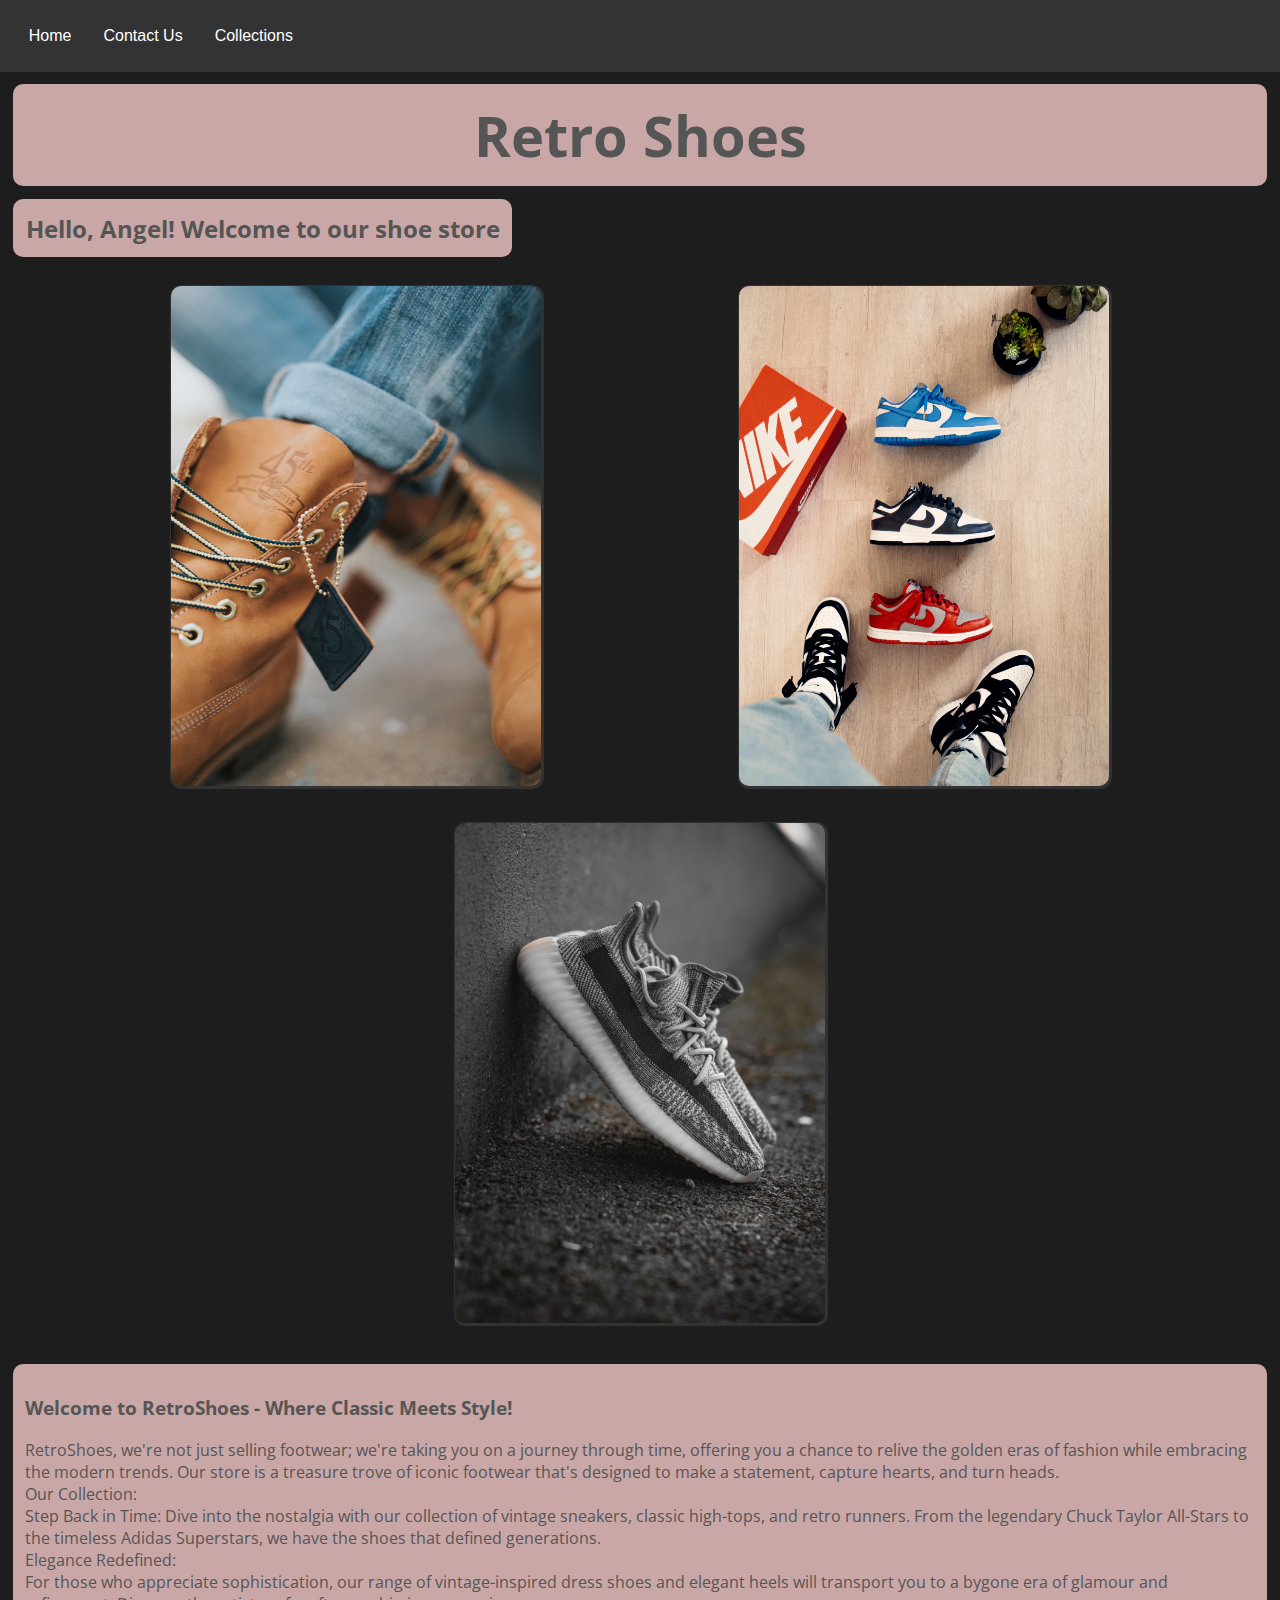
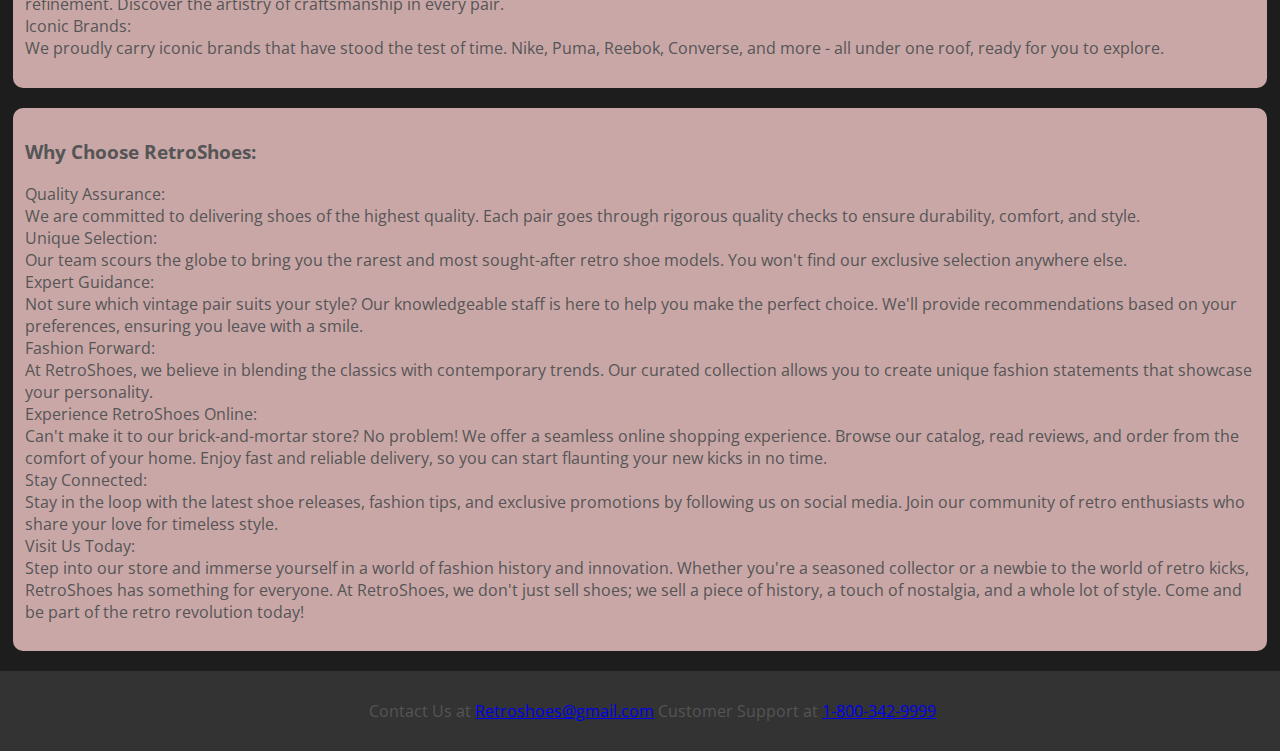
<file: index.html>
<!DOCTYPE html>
<html>
    <head>
        <title>Angel Ramirez-Rivera Project</title>
        <meta charset="UTF-8">
        <meta name="viewport" content="width=device-width, intial-scale=1.0">
        <link rel="stylesheet" text="text/css" href="/css/master.css">
        <link rel="stylesheet" text="text/css" href="https://fonts.googleapis.com/css?family=Open+Sans">
    </head>
    <body>
        <header>
            <div class="navbar">
                <a href="/index.html">Home</a>
                <a href="/pages/contact/index.html">Contact Us</a>
                <div class="dropdown">
                <button class="dropbtn" onclick="myFunction()">Collections
                <i class="fa fa-caret-down"></i>
                </button>
                <div class="dropdown-content" id="myDropdown">
                <a href="/pages/collections/nike/index.html">Nike</a>
                <a href="/pages/collections/adidas/index.html">Adidas</a>
                <a href="/pages/collections/timberlins/index.html">Timberlins</a>
                </div>
                </div> 
            </div>
            <h1 id="header"></h1>
            <h2 id="greeting"></h2>
        </header>
        <main>
            <div class="image-cards"> 
                <figure class="figone">
                    <a href="/pages/collections/timberlins/index.html"><img src="images/nathan-dumlao-szIDYUypDB0-unsplash.jpg" alt="tims"></a>
                </figure>
                <figure class="figtwo">
                    <a href="/pages/collections/nike/index.html"><img src="images/samuel-lopes-FUR3LNiI2jc-unsplash.jpg" alt="nike"></a>
                </figure>
                <figure class="figthree">
                    <a href="/pages/collections/adidas/index.html"><img src="images/t-kaiser-XF9zfijEQK8-unsplash.jpg" alt="adidas"></a>
                </figure>
            </div>
            <div class="review">
                <h3>Welcome to RetroShoes - Where Classic Meets Style!</h3>
                <p>
                    RetroShoes, we're not just selling footwear; we're taking you on a journey through time, offering you a chance to relive the golden eras of fashion while embracing the modern trends. 
                    Our store is a treasure trove of iconic footwear that's designed to make a statement, capture hearts, and turn heads.<br>
                    Our Collection:<br>
                    Step Back in Time: Dive into the nostalgia with our collection of vintage sneakers, classic high-tops, and retro runners. 
                    From the legendary Chuck Taylor All-Stars to the timeless Adidas Superstars, we have the shoes that defined generations.<br>
                    Elegance Redefined: <br>
                    For those who appreciate sophistication, our range of vintage-inspired dress shoes and elegant heels will transport you to a bygone era of glamour and refinement. 
                    Discover the artistry of craftsmanship in every pair.<br>
                    Iconic Brands: <br>
                    We proudly carry iconic brands that have stood the test of time. Nike, Puma, Reebok, Converse, and more - all under one roof, ready for you to explore.
                </p>
            </div>
            <div class="review">
                <h3>Why Choose RetroShoes:</h3>
                <p>
                    Quality Assurance: <br>
                    We are committed to delivering shoes of the highest quality. 
                    Each pair goes through rigorous quality checks to ensure durability, comfort, and style.<br>
                    Unique Selection: <br>
                    Our team scours the globe to bring you the rarest and most sought-after retro shoe models. 
                    You won't find our exclusive selection anywhere else.<br>
                    Expert Guidance:<br>
                    Not sure which vintage pair suits your style? 
                    Our knowledgeable staff is here to help you make the perfect choice.
                    We'll provide recommendations based on your preferences, ensuring you leave with a smile.<br>
                    Fashion Forward:<br>
                    At RetroShoes, we believe in blending the classics with contemporary trends. 
                    Our curated collection allows you to create unique fashion statements that showcase your personality.<br>
                    Experience RetroShoes Online:<br>
                    Can't make it to our brick-and-mortar store? No problem!
                    We offer a seamless online shopping experience.
                    Browse our catalog, read reviews, and order from the comfort of your home. 
                    Enjoy fast and reliable delivery, so you can start flaunting your new kicks in no time.<br>
                    Stay Connected:<br>
                    Stay in the loop with the latest shoe releases, fashion tips, and exclusive promotions by following us on social media.
                    Join our community of retro enthusiasts who share your love for timeless style.<br>
                    Visit Us Today:<br>
                    Step into our store and immerse yourself in a world of fashion history and innovation. 
                    Whether you're a seasoned collector or a newbie to the world of retro kicks, RetroShoes has something for everyone.
                    At RetroShoes, we don't just sell shoes; we sell a piece of history, a touch of nostalgia, and a whole lot of style. 
                    Come and be part of the retro revolution today!<br>
                </p>
            </div>
        </main>
        <footer>
            <p>Contact Us at <a href="email">Retroshoes@gmail.com</a> Customer Support at <a href="phone">1-800-342-9999</a></p>
        </footer>
        <script src="js/scripts.js"></script>
    </body>
</html>
</file>
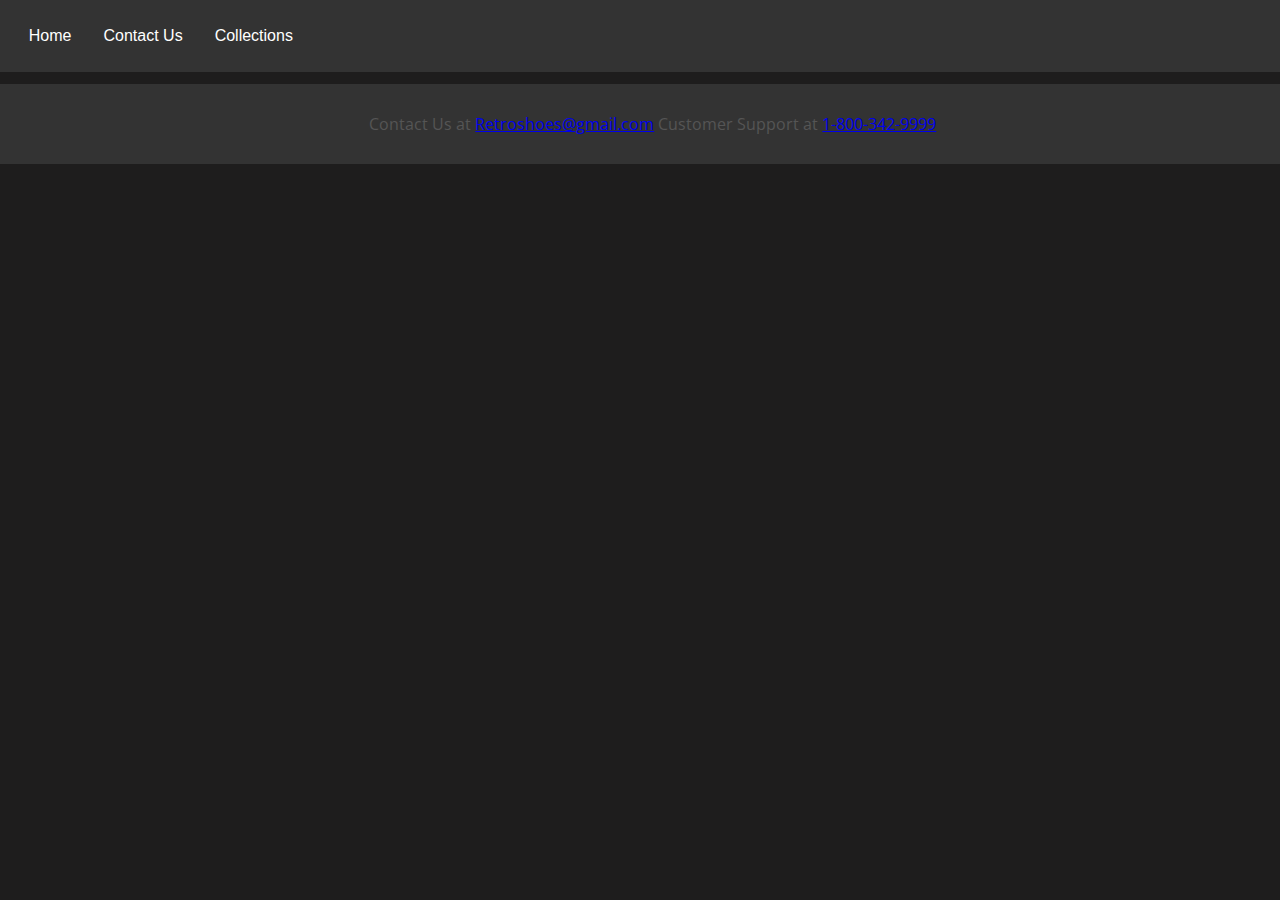
<file: pages/aboutus/index.html>
<!DOCTYPE html>
<html>
    <head>
        <title>Angel Ramirez-Rivera Project</title>
        <meta charset="UTF-8">
        <meta name="viewport" content="width=device-width, intial-scale=1.0">
        <link rel="stylesheet" text="text/css" href="/css/master.css">
        <link rel="stylesheet" text="text/css" href="https://fonts.googleapis.com/css?family=Open+Sans">
    </head>
    <boday>
        <header>
            <div class="navbar">
                <a href="/index.html">Home</a>
                <a href="/pages/contact/index.html">Contact Us</a>
                <div class="dropdown">
                <button class="dropbtn" onclick="myFunction()">Collections
                <i class="fa fa-caret-down"></i>
                </button>
                <div class="dropdown-content" id="myDropdown">
                <a href="/pages/collections/nike/index.html">Nike</a>
                <a href="/pages/collections/adidas/index.html">Adidas</a>
                <a href="/pages/collections/timberlins/index.html">Timberlins</a>
                </div>
                </div> 
            </div>
        </header>
        <main>

        </main>
        <footer>
            <p>Contact Us at <a href="email">Retroshoes@gmail.com</a> Customer Support at <a href="phone">1-800-342-9999</a></p>
        </footer>
        <script src="/js/scripts.js"></script>
    </boday>
</html>
</file>
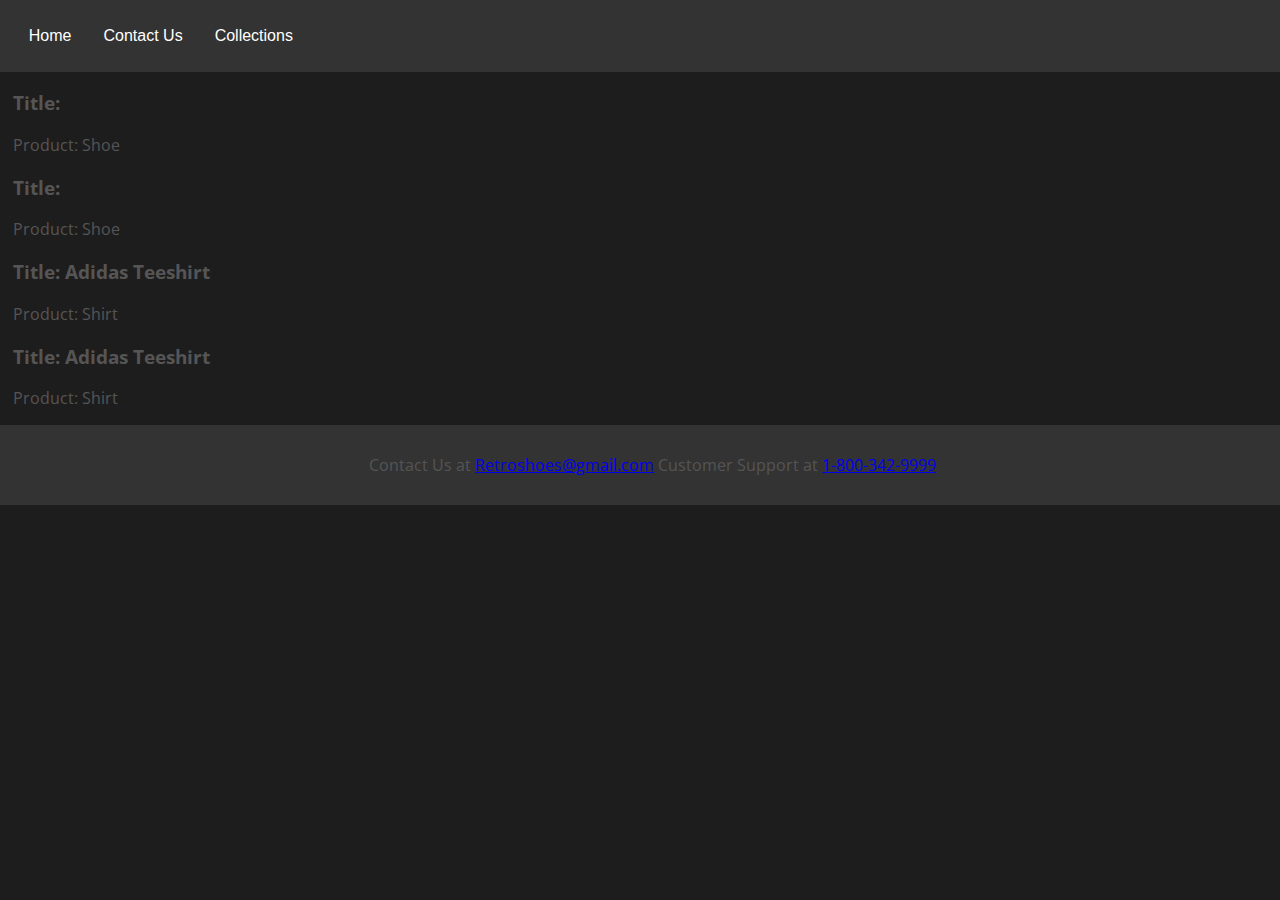
<file: pages/collections/adidas/index.html>
<!DOCTYPE html>
<html>
    <head>
        <title>Angel Ramirez-Rivera Project</title>
        <meta charset="UTF-8">
        <meta name="viewport" content="width=device-width, intial-scale=1.0">
        <link rel="stylesheet" text="text/css" href="/css/master.css">
        <link rel="stylesheet" text="text/css" href="https://fonts.googleapis.com/css?family=Open+Sans">
    </head>
    <boday>
        <header>
            <div class="navbar">
                <a href="/index.html">Home</a>
                <a href="/pages/contact/index.html">Contact Us</a>
                <div class="dropdown">
                <button class="dropbtn" onclick="myFunction()">Collections
                <i class="fa fa-caret-down"></i>
                </button>
                <div class="dropdown-content" id="myDropdown">
                    <a href="/pages/collections/nike/index.html">Nike</a>
                    <a href="/pages/collections/adidas/index.html">Adidas</a>
                    <a href="/pages/collections/timberlins/index.html">Timberlins</a>
                </div>
                </div> 
            </div>
        </header>
        <main>
            <div id="content"></div>
        </main>
        <footer>
            <p>
                Contact Us at <a href="email">Retroshoes@gmail.com</a> 
                Customer Support at <a href="phone">1-800-342-9999</a>
            </p>
        </footer>
        <script type="module" src="/js/adidas.js"></script>
    </boday>
</html>
</file>
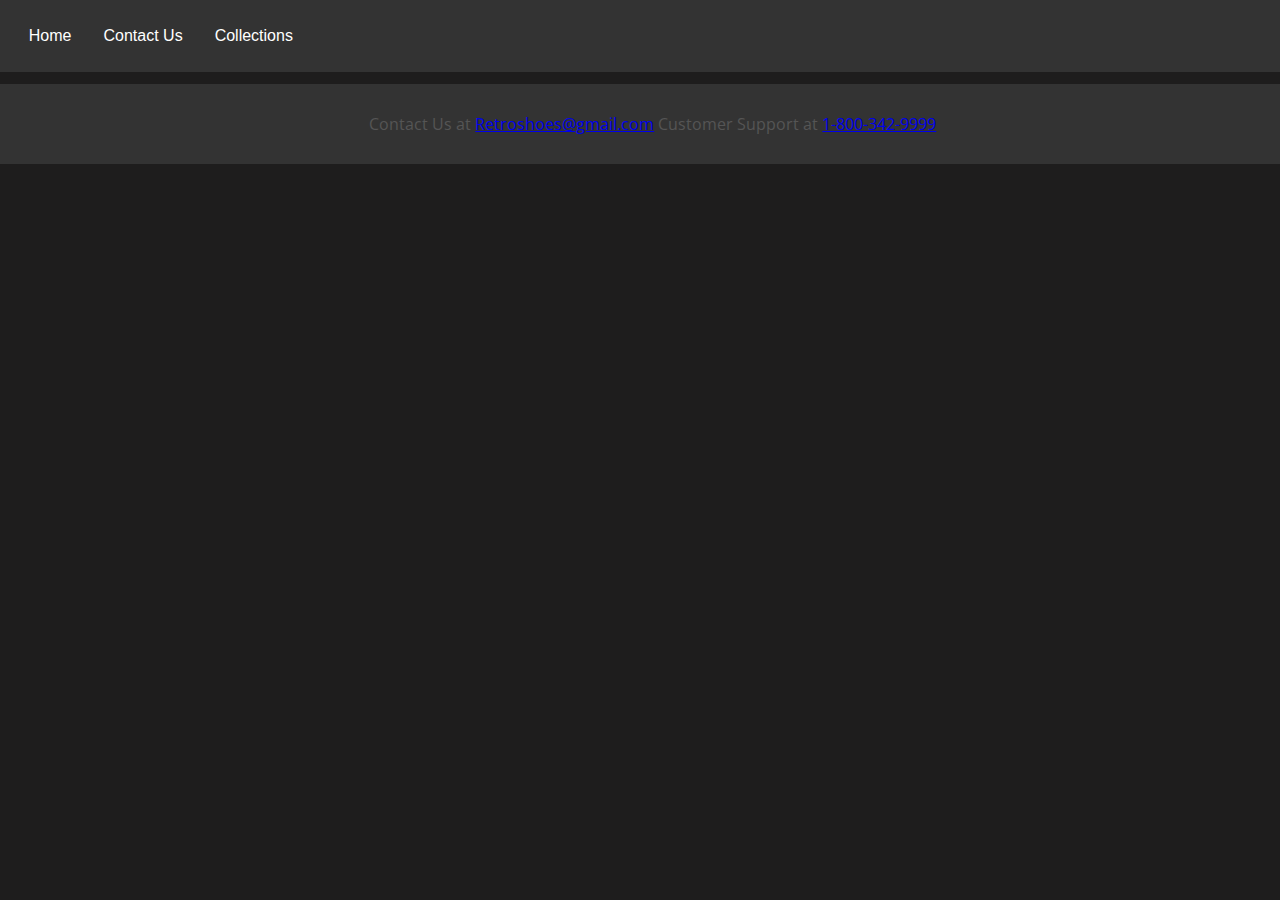
<file: pages/collections/nike/index.html>
<!DOCTYPE html>
<html>
    <head>
        <title>Angel Ramirez-Rivera Project</title>
        <meta charset="UTF-8">
        <meta name="viewport" content="width=device-width, intial-scale=1.0">
        <link rel="stylesheet" text="text/css" href="/css/master.css">
        <link rel="stylesheet" text="text/css" href="https://fonts.googleapis.com/css?family=Open+Sans">
    </head>
    <boday>
        <header>
            <div class="navbar">
                <a href="/index.html">Home</a>
                <a href="/pages/contact/index.html">Contact Us</a>
                <div class="dropdown">
                <button class="dropbtn" onclick="myFunction()">Collections
                <i class="fa fa-caret-down"></i>
                </button>
                <div class="dropdown-content" id="myDropdown">
                <a href="/pages/collections/nike/index.html">Nike</a>
                <a href="/pages/collections/adidas/index.html">Adidas</a>
                <a href="/pages/collections/timberlins/index.html">Timberlins</a>
                </div>
                </div> 
            </div>
        </header>
        <main>
            <div id="content"></div>
        </main>
        <footer>
            <p>Contact Us at <a href="email">Retroshoes@gmail.com</a> Customer Support at <a href="phone">1-800-342-9999</a></p>
        </footer>
        <script src="/js/scripts.js"></script>
    </boday>
</html>
</file>
<file: css/master.css>
body {
    font-family: "Open Sans", sans-serif;
    color: #555;
    font-size: 100%;
    background-color:rgb(30, 29, 29);
    padding: 0%;
    margin: 0%;
}
main{ 
    margin: 1%;
}
h1 {
    color: #555;
    background-color: rgb(201, 167, 167);
    text-align: center;
    border-radius: 10px;
    font-size: 350%;
    padding: 1%;
    margin: 1%;
}
h2{
    background-color: rgb(201, 167, 167);
    width: fit-content;
    border-radius: 10px; 
    padding: 1%;
    margin: 1%;
}
img {
    height: 500px;
    width: 370px;
    border-radius: 10px;
    box-shadow:  #333 1px 1px 1px 2px;
    flex-shrink: inherit;
}

div.review {
    padding: 1%;
    background-color: rgb(201, 167, 167);
    border-radius: 10px;
    margin: 20px 0px 20px 0px;
}

.image-cards{
    display: flex;
    justify-content: space-evenly;
    align-content: center;
    flex-direction: row;
    flex-wrap: wrap;
}

footer {
    padding: 1%;
    text-align: center;
    background-color: #333;
    bottom: 0;
    width: 100%;
}

.navbar {
    overflow: hidden;
    background-color: #333;
    font-family: Arial, Helvetica, sans-serif;
    margin: 0%;
    padding: 1%;
  }
  
  .navbar a {
    float: left;
    font-size: 16px;
    color: white;
    text-align: center;
    padding: 14px 16px;
    text-decoration: none;
  }
  
  .dropdown {
    float: left;
    overflow: hidden;
  }
  
  .dropdown .dropbtn {
    cursor: pointer;
    font-size: 16px;  
    border: none;
    outline: none;
    color: white;
    padding: 14px 16px;
    background-color: inherit;
    font-family: inherit;
    margin: 0;
  }
  
  .navbar a:hover, .dropdown:hover .dropbtn, .dropbtn:focus {
    background-color: rgb(201, 167, 167);
  }
  
  .dropdown-content {
    display: none;
    position: absolute;
    background-color: #f9f9f9;
    min-width: 160px;
    box-shadow: 0px 8px 16px 0px rgba(0,0,0,0.2);
    z-index: 1;
  }
  
  .dropdown-content a {
    float: none;
    color: black;
    padding: 12px 16px;
    text-decoration: none;
    display: block;
    text-align: left;
  }
  
  .dropdown-content a:hover {
    background-color: #ddd;
  }
  
  .show {
    display: block;
  }
</file>
